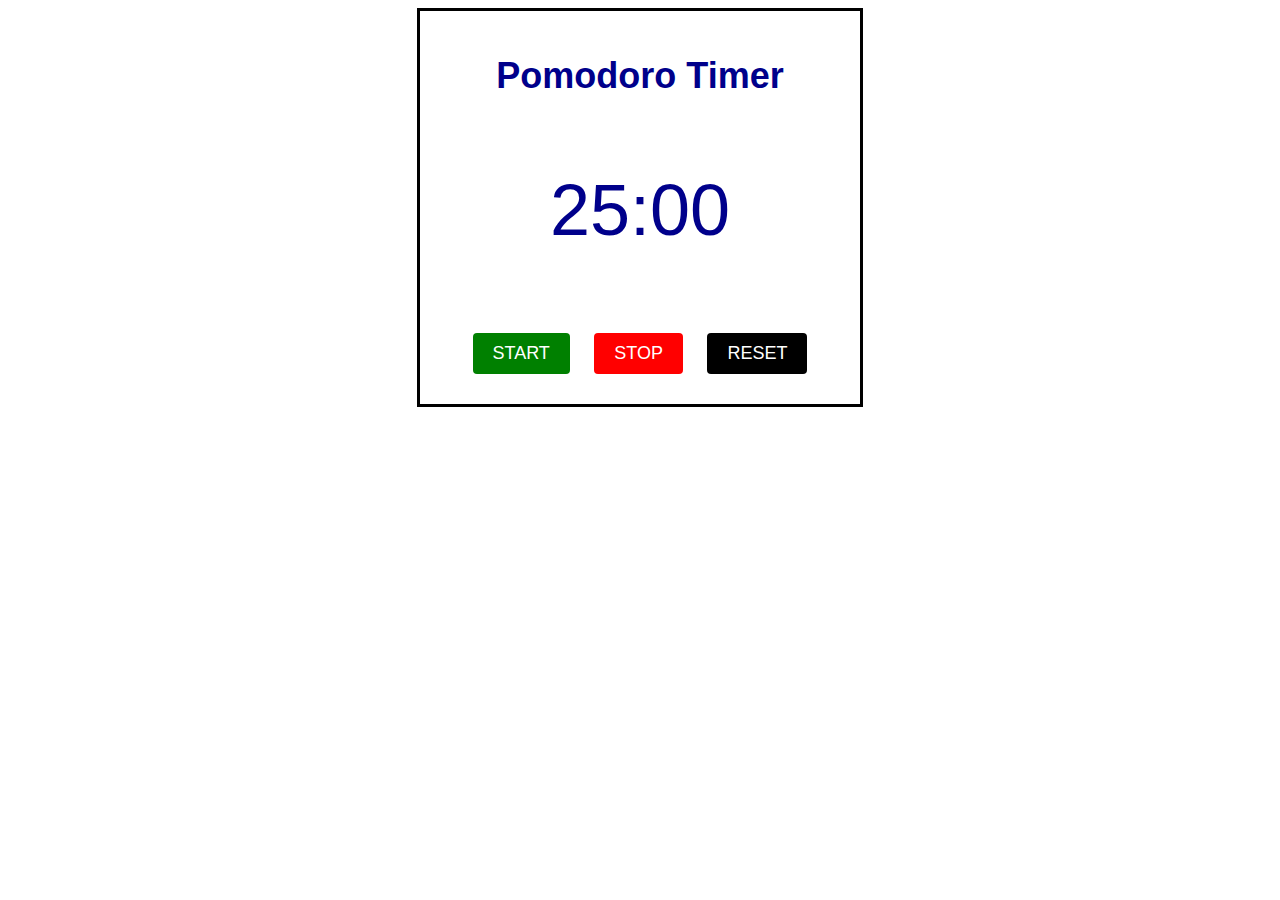
<file: pomodoro-timer/index.html>
<!DOCTYPE html>
<html lang="en">
<head>
    <meta charset="UTF-8">
    <meta http-equiv="X-UA-Compatible" content="IE=edge">
    <meta name="viewport" content="width=device-width, initial-scale=1.0">
    <title>Pomodoro Timer</title>
    <link rel="stylesheet" href="style.css">
</head>
<body>
    <div class="container">
        <h1 class="title">Pomodoro Timer</h1>
        <p class="timer" id="timer">25:00</p>
        <div class="button-wrapper">
            <button id="start">Start</button>
            <button id="stop">Stop</button>
            <button id="reset">Reset</button>
        </div>
    </div>
    <script src="index.js"></script>
</body>
</html>
</file>
<file: pomodoro-timer/style.css>
.container {
    border: solid;
    margin: 0 auto;
    max-width: 400px;
    text-align: center;
    padding: 20px;
    font-family: "Roboto", sans-serif;
}

.title {
    font-size: 36px;
    margin-bottom: 10px;
    color:darkblue;
}

.timer {
    font-size: 72px;
    color:darkblue;
}

button {
    font-size: 18px;
    padding: 10px 20px;
    margin: 10px;
    color: white;

    border: none;
    border-radius: 4px;
    cursor: pointer;
    text-transform: uppercase;
    transition: opacity 0.3s ease-in-out;
}

button:hover {
    opacity: 0.7;
}

#start {
    background-color:green;
}

#stop {
    background-color:red;
}

#reset {
    background-color:black;
}
</file>
